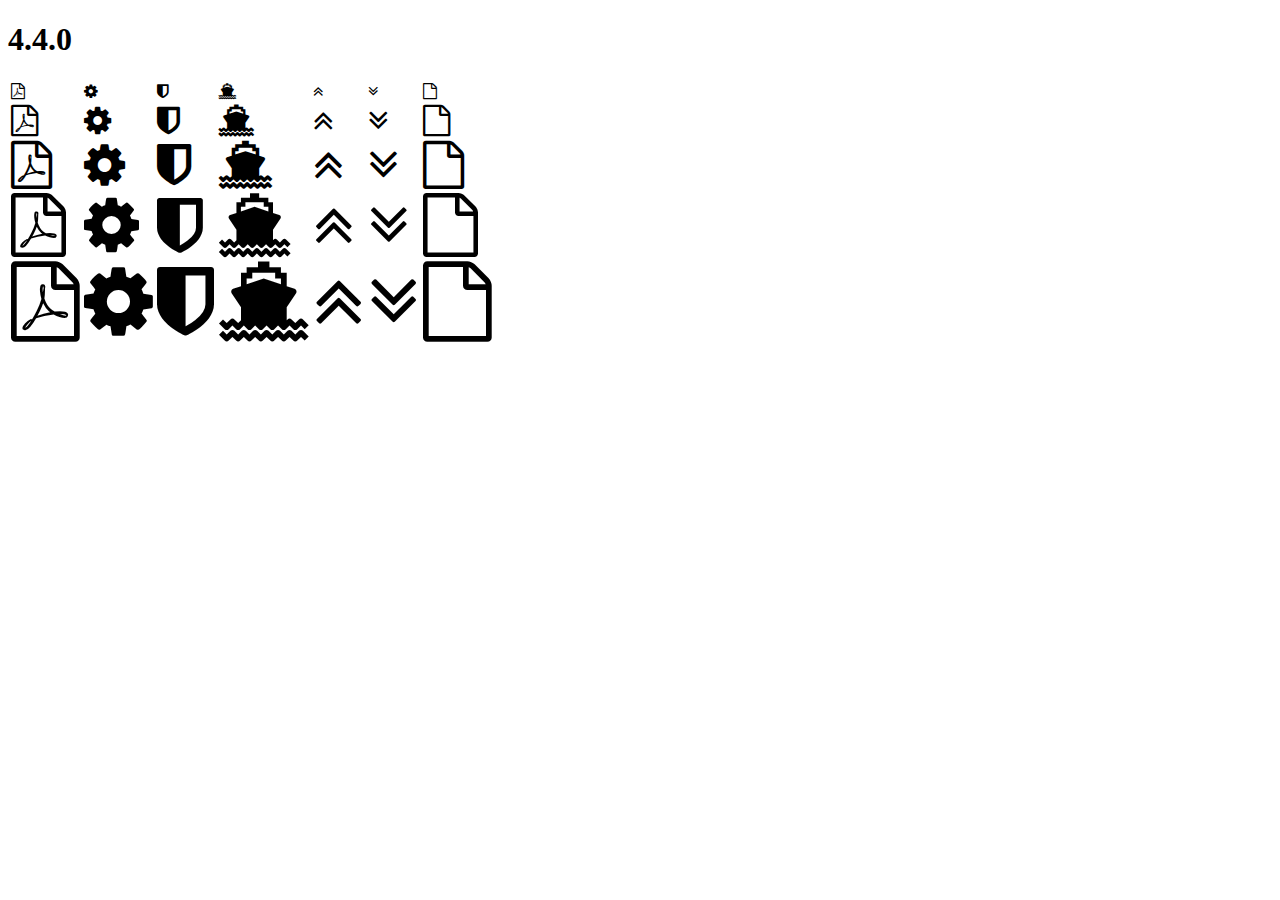
<file: agendas_rest_api/static/agendas_rest_api/assets/vendors/font-awesome/fonts/4.4.0/index.html>
<!DOCTYPE html>
<html>
  <head>
    <link rel="stylesheet" href="https://maxcdn.bootstrapcdn.com/font-awesome/4.4.0/css/font-awesome.css" />
  </head>

  <body>
    <h1>4.4.0</h1>
    <table>
      <tr>
        <td><i class="fa fa-1x fa-file-pdf-o"></i></td>
        <td><i class="fa fa-1x fa-cog"></i></td>
        <td><i class="fa fa-1x fa-shield"></i></td>
        <td><i class="fa fa-1x fa-ship"></i></td>
        <td><i class="fa fa-1x fa-angle-double-up"></i></td>
        <td><i class="fa fa-1x fa-angle-double-down"></i></td>
        <td><i class="fa fa-1x fa-file-o"></i></td>
      </tr>
      <tr>
        <td><i class="fa fa-2x fa-file-pdf-o"></i></td>
        <td><i class="fa fa-2x fa-cog"></i></td>
        <td><i class="fa fa-2x fa-shield"></i></td>
        <td><i class="fa fa-2x fa-ship"></i></td>
        <td><i class="fa fa-2x fa-angle-double-up"></i></td>
        <td><i class="fa fa-2x fa-angle-double-down"></i></td>
        <td><i class="fa fa-2x fa-file-o"></i></td>
      </tr>
      <tr>
        <td><i class="fa fa-3x fa-file-pdf-o"></i></td>
        <td><i class="fa fa-3x fa-cog"></i></td>
        <td><i class="fa fa-3x fa-shield"></i></td>
        <td><i class="fa fa-3x fa-ship"></i></td>
        <td><i class="fa fa-3x fa-angle-double-up"></i></td>
        <td><i class="fa fa-3x fa-angle-double-down"></i></td>
        <td><i class="fa fa-3x fa-file-o"></i></td>
      </tr>
      <tr>
        <td><i class="fa fa-4x fa-file-pdf-o"></i></td>
        <td><i class="fa fa-4x fa-cog"></i></td>
        <td><i class="fa fa-4x fa-shield"></i></td>
        <td><i class="fa fa-4x fa-ship"></i></td>
        <td><i class="fa fa-4x fa-angle-double-up"></i></td>
        <td><i class="fa fa-4x fa-angle-double-down"></i></td>
        <td><i class="fa fa-4x fa-file-o"></i></td>
      </tr>
      <tr>
        <td><i class="fa fa-5x fa-file-pdf-o"></i></td>
        <td><i class="fa fa-5x fa-cog"></i></td>
        <td><i class="fa fa-5x fa-shield"></i></td>
        <td><i class="fa fa-5x fa-ship"></i></td>
        <td><i class="fa fa-5x fa-angle-double-up"></i></td>
        <td><i class="fa fa-5x fa-angle-double-down"></i></td>
        <td><i class="fa fa-5x fa-file-o"></i></td>
      </tr>
    </table>
  </body>

</html>
</file>
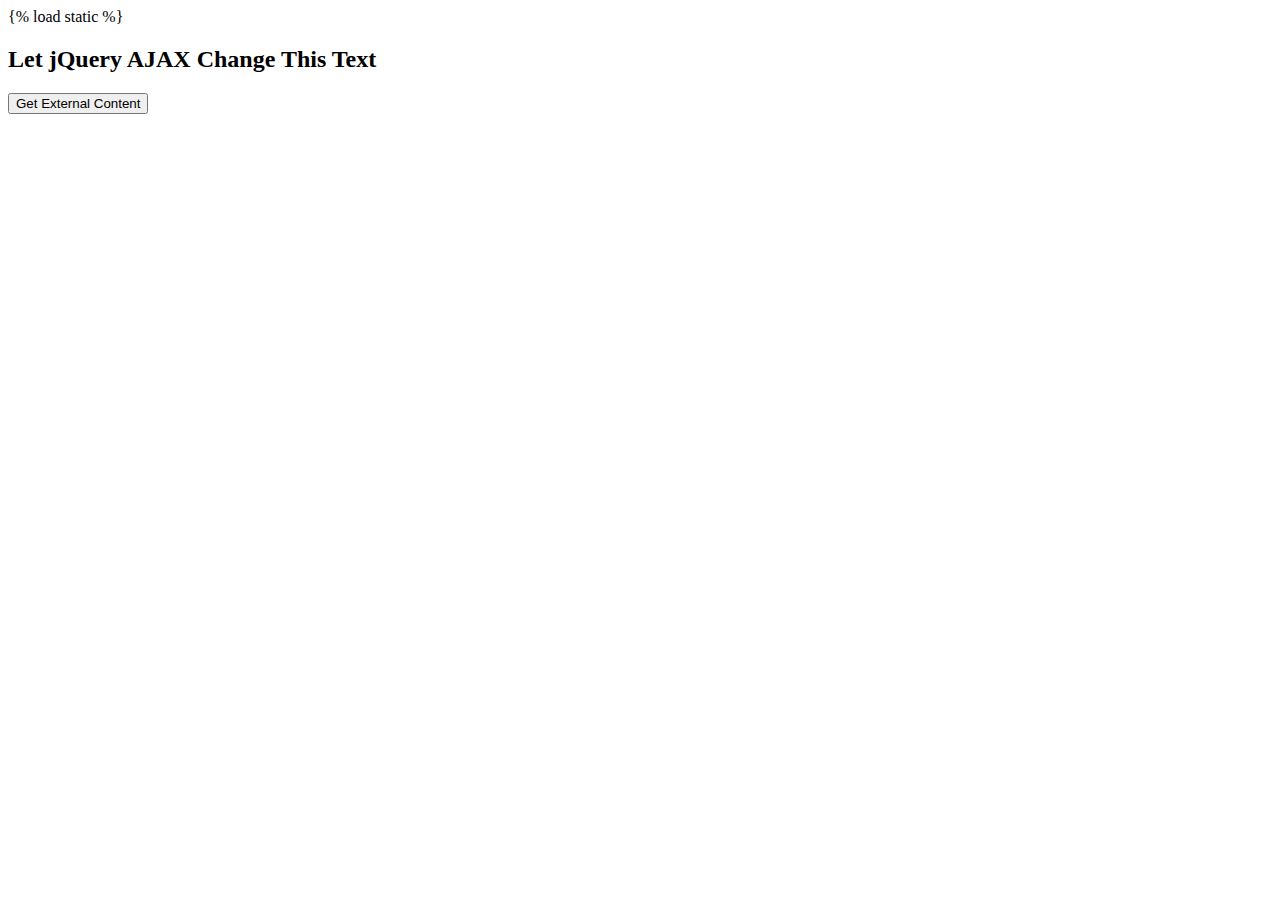
<file: agendas_rest_api/templates/agendas_rest_api/index2.html>
{% load static %}

<!DOCTYPE html>
<html>
<head>

<script src="https://ajax.googleapis.com/ajax/libs/jquery/3.3.1/jquery.min.js"></script>
<script>
$(document).ready(function(){
    $("button").click(function(){
        $.ajax({url: "localhost:8000/classifier/classes", success: function(result){
            $("#div1").html(result);
        }});
    });
});
</script>
</head>
<body>

<div id="div1"><h2>Let jQuery AJAX Change This Text</h2></div>

<button>Get External Content</button>

</body>
<!-- C:\\Users\\Jones\\eclipse-workspace\\myApi\\testes\\demo_test.txt -->
</html>
</file>
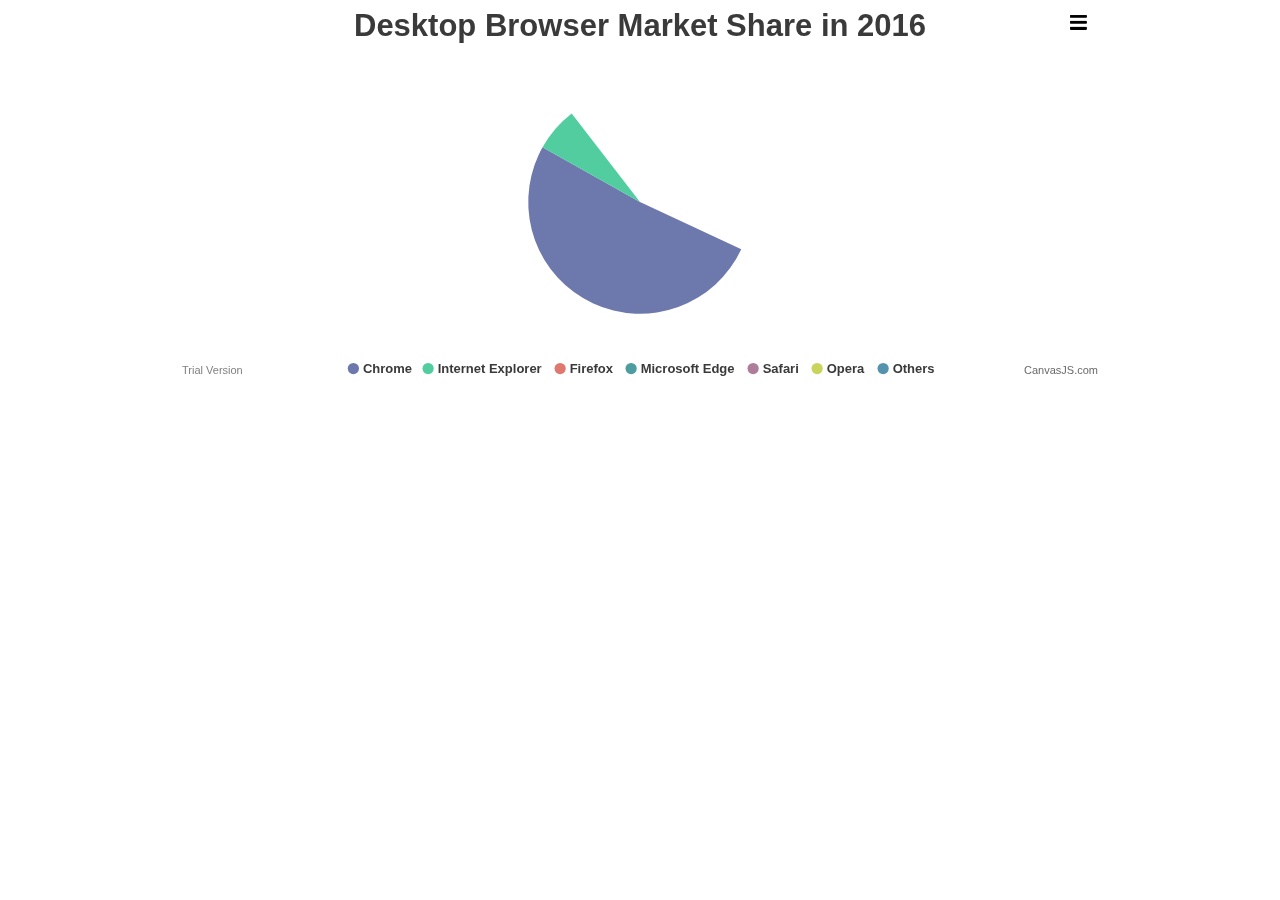
<file: agendas_rest_api/static/agendas_rest_api/js/vendors/canvasjs-2.2/examples/01-overview/animated-chart.html>
<!DOCTYPE HTML>
<html>
<head>
<meta charset="UTF-8">
<script>
window.onload = function() {

var chart = new CanvasJS.Chart("chartContainer", {
	theme: "light2", // "light1", "light2", "dark1", "dark2"
	exportEnabled: true,
	animationEnabled: true,
	title: {
		text: "Desktop Browser Market Share in 2016"
	},
	data: [{
		type: "pie",
		startAngle: 25,
		toolTipContent: "<b>{label}</b>: {y}%",
		showInLegend: "true",
		legendText: "{label}",
		indexLabelFontSize: 16,
		indexLabel: "{label} - {y}%",
		dataPoints: [
			{ y: 51.08, label: "Chrome" },
			{ y: 27.34, label: "Internet Explorer" },
			{ y: 10.62, label: "Firefox" },
			{ y: 5.02, label: "Microsoft Edge" },
			{ y: 4.07, label: "Safari" },
			{ y: 1.22, label: "Opera" },
			{ y: 0.44, label: "Others" }
		]
	}]
});
chart.render();

}
</script>
</head>
<body>
<div id="chartContainer" style="height: 370px; max-width: 920px; margin: 0px auto;"></div>
<script src="../../canvasjs.min.js"></script>
</body>
</html>
</file>
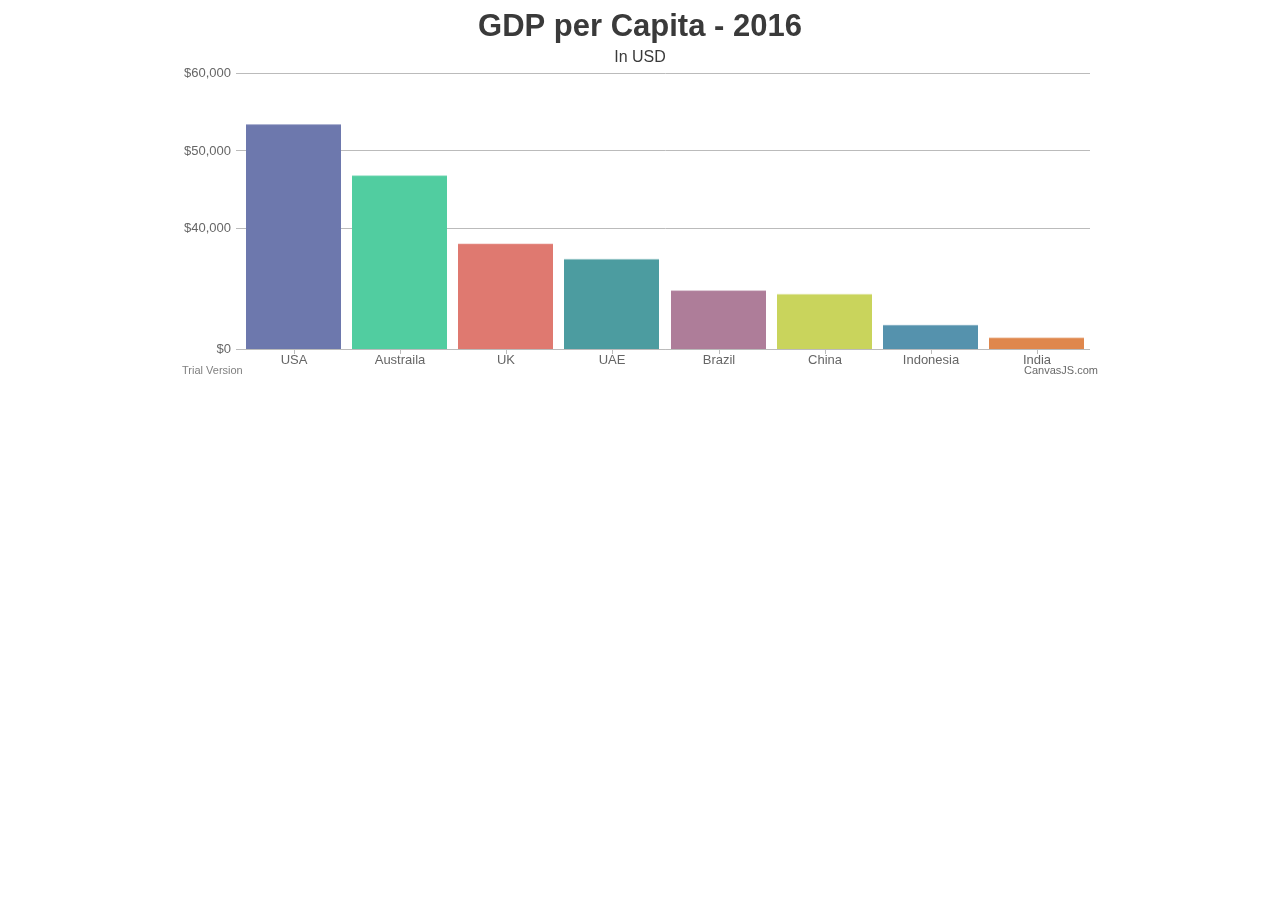
<file: agendas_rest_api/static/agendas_rest_api/js/vendors/canvasjs-2.2/examples/01-overview/chart-with-axis-scale-breaks.html>
<!DOCTYPE HTML>
<html>
<head>
<meta charset="UTF-8">
<script>
window.onload = function () {

var chart = new CanvasJS.Chart("chartContainer", {
	animationEnabled: true,
	theme: "light2", // "light1", "light2", "dark1", "dark2"
	title: {
		text: "GDP per Capita - 2016"
	},
	subtitles: [{
		text: "In USD",
		fontSize: 16
	}],
	axisY: {
		prefix: "$",
		scaleBreaks: {
			customBreaks: [{
				startValue: 10000,
				endValue: 35000
			}]
		}
	},
	data: [{
		type: "column",
		yValueFormatString: "$#,##0.00",
		dataPoints: [
			{ label: "USA", y: 57466.787 },
			{ label: "Austraila", y: 49927.82 },
			{ label: "UK", y: 39899.388 },
			{ label: "UAE", y: 37622.207 },
			{ label: "Brazil", y: 8649.948 },
			{ label: "China", y: 8123.181 },
			{ label: "Indonesia", y: 3570.295 },
			{ label: "India", y: 1709.387 }	
		]
	}]
});
chart.render();

}
</script>
</head>
<body>
<div id="chartContainer" style="height: 370px; max-width: 920px; margin: 0px auto;"></div>
<script src="../../canvasjs.min.js"></script>
</body>
</html>
</file>
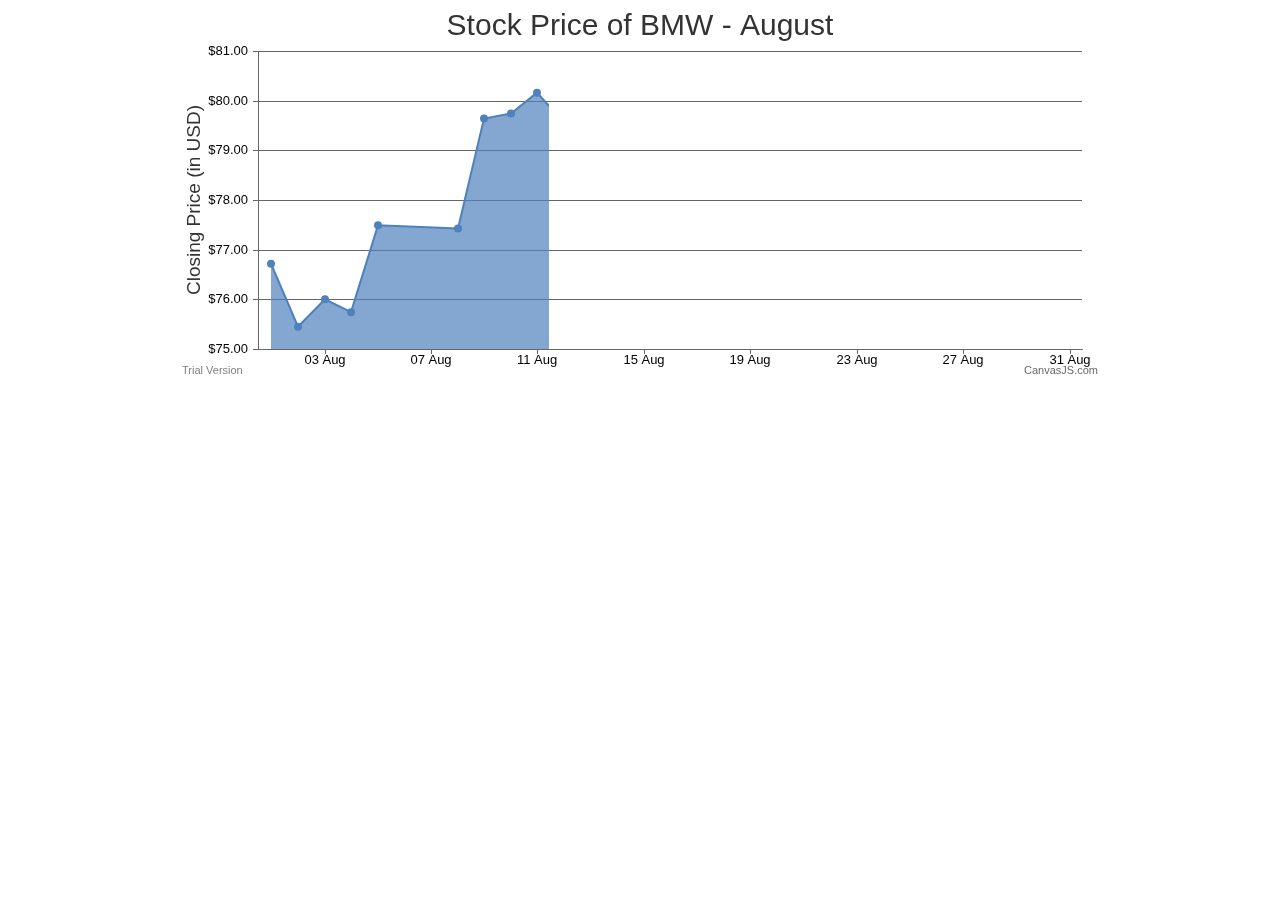
<file: agendas_rest_api/static/agendas_rest_api/js/vendors/canvasjs-2.2/examples/01-overview/chart-with-crosshair.html>
<!DOCTYPE HTML>
<html>
<head>  
<meta charset="UTF-8">
<script>
window.onload = function () {

var chart = new CanvasJS.Chart("chartContainer", {
	animationEnabled: true,
	title:{
		text: "Stock Price of BMW - August"
	},
	axisX:{
		valueFormatString: "DD MMM",
		crosshair: {
			enabled: true,
			snapToDataPoint: true
		}
	},
	axisY: {
		title: "Closing Price (in USD)",
		includeZero: false,
		valueFormatString: "$##0.00",
		crosshair: {
			enabled: true,
			snapToDataPoint: true,
			labelFormatter: function(e) {
				return "$" + CanvasJS.formatNumber(e.value, "##0.00");
			}
		}
	},
	data: [{
		type: "area",
		xValueFormatString: "DD MMM",
		yValueFormatString: "$##0.00",
		dataPoints: [
			{ x: new Date(2016, 07, 01), y: 76.727997 },
			{ x: new Date(2016, 07, 02), y: 75.459999 },
			{ x: new Date(2016, 07, 03), y: 76.011002 },
			{ x: new Date(2016, 07, 04), y: 75.751999 },
			{ x: new Date(2016, 07, 05), y: 77.500000 },
			{ x: new Date(2016, 07, 08), y: 77.436996 },
			{ x: new Date(2016, 07, 09), y: 79.650002 },
			{ x: new Date(2016, 07, 10), y: 79.750999 },
			{ x: new Date(2016, 07, 11), y: 80.169998 },
			{ x: new Date(2016, 07, 12), y: 79.570000 },
			{ x: new Date(2016, 07, 15), y: 80.699997 },
			{ x: new Date(2016, 07, 16), y: 79.686996 },
			{ x: new Date(2016, 07, 17), y: 78.996002 },
			{ x: new Date(2016, 07, 18), y: 78.899002 },
			{ x: new Date(2016, 07, 19), y: 77.127998 },
			{ x: new Date(2016, 07, 22), y: 76.759003 },
			{ x: new Date(2016, 07, 23), y: 77.480003 },
			{ x: new Date(2016, 07, 24), y: 77.623001 },
			{ x: new Date(2016, 07, 25), y: 76.408997 },
			{ x: new Date(2016, 07, 26), y: 76.041000 },
			{ x: new Date(2016, 07, 29), y: 76.778999 },
			{ x: new Date(2016, 07, 30), y: 78.654999 },
			{ x: new Date(2016, 07, 31), y: 77.667000 }
		]
	}]
});
chart.render();

}
</script>
</head>
<body>
<div id="chartContainer" style="height: 370px; max-width: 920px; margin: 0px auto;"></div>
<script src="../../canvasjs.min.js"></script>
</body>
</html>
</file>
